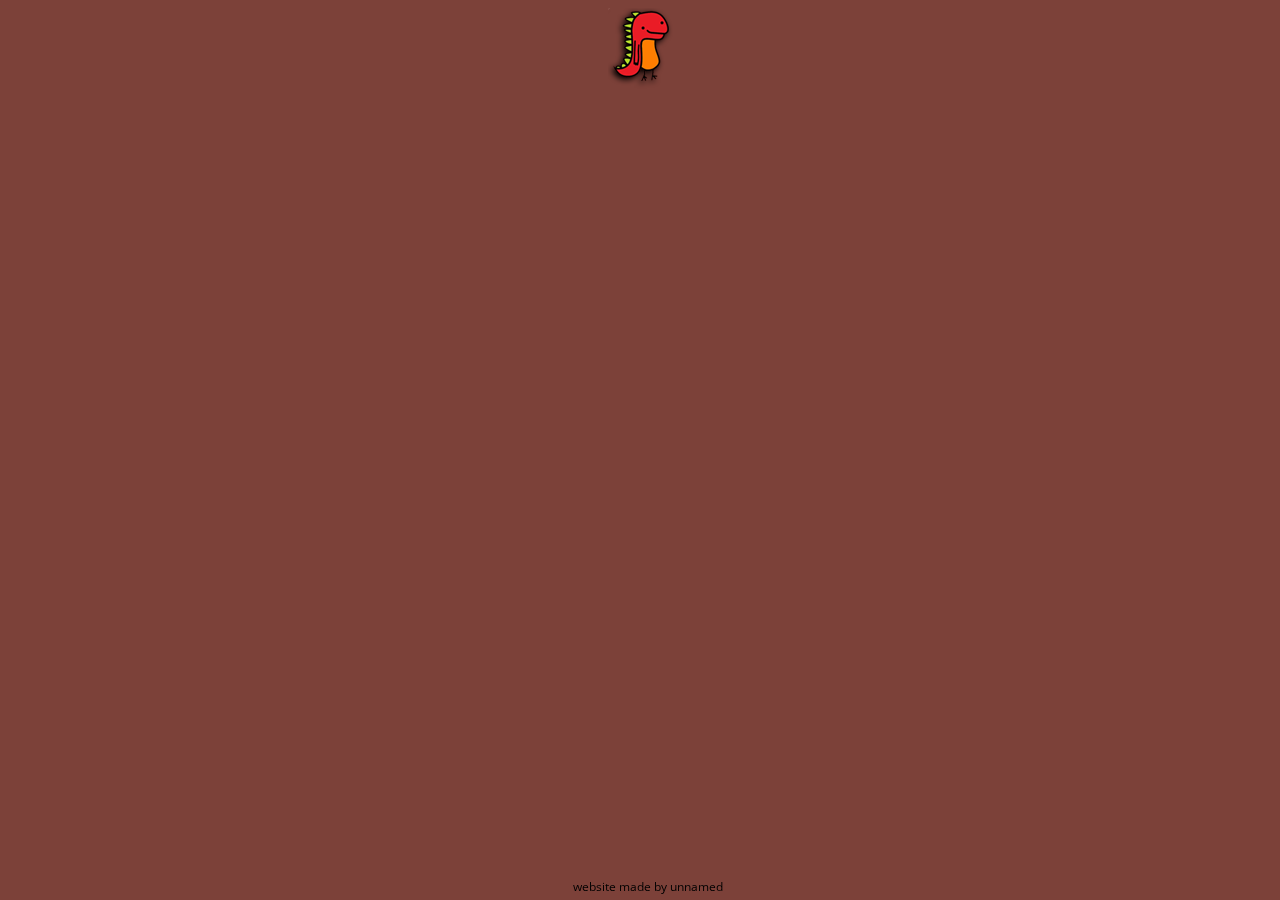
<file: g.html>
<!DOCTYPE html>
<html>
	<!--  
	SUP!!!!! - unnamed
	done from scratch using html, css, and some js.
	-->
	<!-- setup -->
	
	<head>
		<title>TalentLacking</title>
		<meta name="viewport" content="width=device-width, initial-scale=1.0">
		<link rel="stylesheet" href="style.css">
		<link rel="shortcut icon" type="image/png" href="./images/tlacking1.png"/>

	<meta property="og:title" content="TalentLacking"/>
	<meta property="og:type" content="larry house" />
	<meta property="og:url" content="https://talentlack.in" />
	<meta property="og:image" content="./images/tlacking1.png" />
	<meta property="og:description" content="cool description" />
	<meta name="theme-color" content="#ea1c26">
	</head>
	
	<!-- logo -->
	
	<div class="logoheader" onclick="clickLogo()">
		<img src="./images/tlacking1.png" style="cursor:pointer">
	</div>
	<script src="./js/randomsocialmedia.js"></script>
	
	<!-- body -->
	<br>
	<body style=""> 
		<!-- twitter button -->
		
		<center>		
			 <button class="button button1" onClick="twitter()">Twitter</button>
		</center>
		
		<!-- tumblr button -->
		<center>
			<button class="button button2" onClick="tumblr()">Tumblr</button>
		</center>	
		
		<!-- twitch button -->
		<center>
			<button class="button button3" onClick="twitch()">Twitch</button>
		</center>	
		
		<!-- gross tiktok button -->
		<center>
			<button class="button button4" onClick="gross()">TikTok (im sorry)</button>
		</center>	
		
		<!-- youtube -->	
		<center>
			<button class="button button5" onClick="youtube()">YouTube</button>
		</center>
		
		<!-- faq -->
		<center>
			<button class="button button6" onClick="faq()">FAQ</button>
		</center>
		<script src="./js/buttons.js"></script>
	</body>
	
	<!-- footer -->
	<a href="https://twitter.com/_unn4med_" target="_blank">
		<div class="footer">website made by unnamed</div>
	</a>
	<script src="./js/easteregg.js"></script>
</html>
</file>
<file: style.css>
/* fonts
/* too lazy to have all of them 1 link lol */
@import url('https://fonts.googleapis.com/css2?family=Open+Sans:wght@600&display=swap');
@import url('https://fonts.googleapis.com/css2?family=Manrope:wght@700;800&display=swap');
@import url('https://fonts.googleapis.com/css2?family=Open+Sans:wght@800&display=swap');
@import url('https://fonts.googleapis.com/css2?family=Open+Sans:wght@600&display=swap');
.logoheader {
	position: relative;
	text-align: center;
	top: -50;
	animation: logoease 1s 1 normal ease-out;
}

.footer {
	font-family: 'Open Sans', sans-serif;
	font-size: 12px;
	position: fixed;
	text-align: center;
	bottom: 5px;
	width: 100%;
	color: black;
	animation: fadein 1s 1 normal ease-out;
}

.button {
	font-family: 'Manrope', sans-serif;
	font-size: 20px;
	opacity: 0;
	border-radius: 8px; 
	text-align: center;
	 /* padding: 10px 50px; */
	animation: fadein 1s 1 normal ease-out forwards;
	animation-delay: 1s;
	cursor: pointer;
	 height: 40px ;
  	width: 300px;
	position: relative;
	Border: 3px solid #cf1d1d;
	background-color: #ff2525;
	
	transition: ease-out .2s;
	top: 10px;
	color: white;
	z-index: 1;
	background-size: 65%;

}

.button:hover {
	background-color: rgba(128,0,17,1.00);
	color: (0,0,140);
	Border: 3px solid rgba(128,0,17,1.00);
}
.button1 {
	transition: ease-out .2s;
	top: 10px;
	color: white;
	z-index: 1;
	background-size: 65%;
}


.button2 {
	transition: ease-out .2s;
	top: 15px;
	color: white;
	z-index: 1;
	background-size: 40%;
	background-position: center;
}



.button3 {
	font-family: 'Open Sans', sans-serif;
	transition: ease-out .2s;
	top: 20px;
	color: white;
	z-index: 1;
	background-size: 40%;
	background-position: center;
}

.button4 {
	font-family: 'Open Sans', sans-serif;
	transition: ease-out .2s;
	top: 25px;
	color: white;
	z-index: 1;
	background-size: 40%;
	background-position: center;
}

.button5 {
	font-family: 'Open Sans', sans-serif;
	transition: ease-out .2s;
	top: 30px;
	color: white;
	z-index: 1;
	background-size: 40%;
	background-position: center;
}
.button6 {
	font-family: 'Open Sans', sans-serif;
	font-weight: 600;
	transition: ease-out .2s;
	top: 35px;
	color: white;
	z-index: 1;
	background-size: 40%;
	background-position: center;
}

/*

 
.button1:before {
	transition: 0.5s all ease;
	position: absolute;
	transform-origin: top;
	top: 0;
	left: 50%;
	right: 50%;
	bottom: 0;
	opacity: 0;
	content: "";
	background: #1DA0F1;
	z-index: -1;
}
.button1:hover:before {
	-webkit-transition: .5s all ease;
	-o-transition: .5s all ease;
	transition: 0.5s all ease;
	left: 0;
	right: 0;
	opacity: 1;
	z-index: -1;

}

*/

/* breathe effect */
html
{
	background-color: rgb(124,65,57);

	animation: 5s infinite alternate ease-out breathing-color;
	
}

@keyframes breathing-color {
	from {
		background-color: rgb(214,65,57);
	} to {
		background-color: rgb(255,150,74);
	}
}

@keyframes breathing-color-opposite {
	from {
		color: rgb(255,150,74);
	} to {
		color: rgb(214,65,57);
	}
}

/* logo animation for when you load the page */
@keyframes logoease {
    0% {
        top:-100px;
    }
    100% {
        top: 0px;
    }
}


@keyframes fadein {
	from { opacity: 0; }
    to   { opacity: 1; }
}

@keyframes fadeout {
	from { opacity: 1; }
    to   { opacity: 0; }
}
</file>
